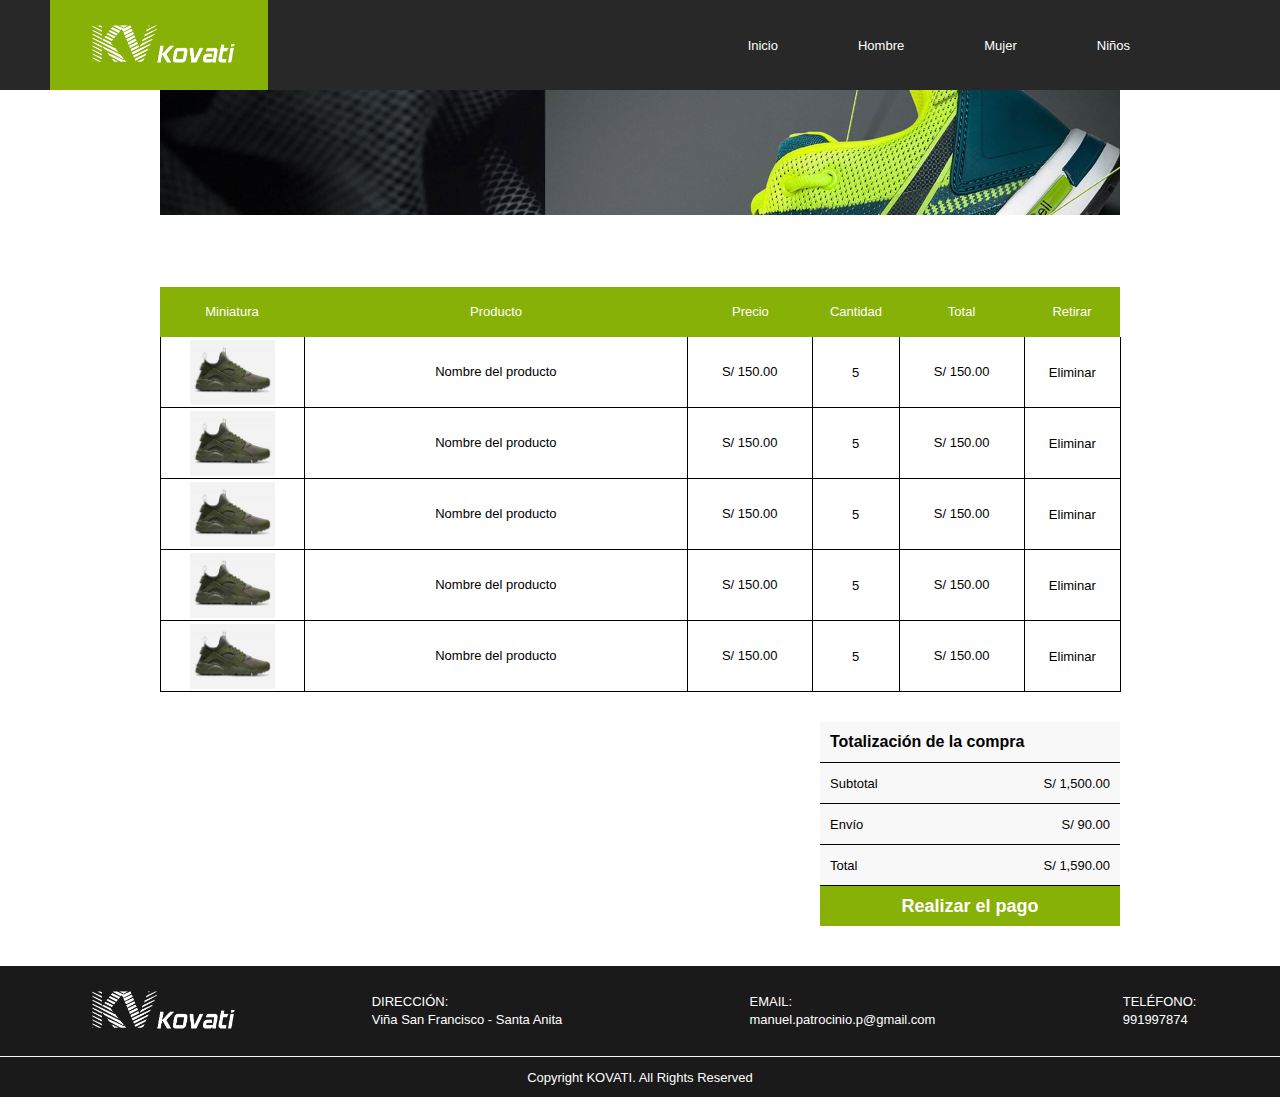
<file: FrontEnd/Front/carritocompras.html>
<!DOCTYPE html>
<html lang="en">
  <head>
    <meta charset="UTF-8" />
    <meta name="viewport" content="width=device-width, initial-scale=1.0" />
    <meta http-equiv="X-UA-Compatible" content="ie=edge" />
    <title>Carrito Kovati</title>
    <link rel="stylesheet" href="./styles/reset_kovati.css" />
    <link rel="stylesheet" href="./styles/carrito.css" />
    <link rel="stylesheet" href="./styles/header-footer.css" />
  </head>
  <body>
    <header class="header-pagina">
      <div class="logo-header">
        <figure>
          <img src="./img/logo-kovati.png" alt="" />
        </figure>
      </div>
      <div class="header-opciones">
        <ul>
          <li><a href="">Inicio</a></li>
          <li><a href="">Hombre</a></li>
          <li><a href="">Mujer</a></li>
          <li><a href="">Niños</a></li>
        </ul>
      </div>
    </header>
    <main>
      <div class="container">
        <section class="banner-shop">
          <figure>
            <img src="./img/banner_shop.jpg" alt="" />
          </figure>
        </section>
        <section class="carrito">
          <div class="carrito-cabecera">
            <div class="cabecera-imagen">
              <p>Miniatura</p>
            </div>
            <div class="cabecera-producto">
              <p>Producto</p>
            </div>
            <div class="cabecera-precio">
              <p>Precio</p>
            </div>
            <div class="cabecera-cantidad">
              <p>Cantidad</p>
            </div>
            <div class="cabecera-total">
              <p>Total</p>
            </div>
            <div class="cabecera-retirar">
              <p>Retirar</p>
            </div>
          </div>
          <div class="carrito-detalle">
            <div class="detalle-imagen">
              <figure>
                <img src="./img/product-2.jpg" alt="" />
              </figure>
            </div>
            <div class="detalle-producto">
              <p>Nombre del producto</p>
            </div>
            <div class="detalle-precio">
              <p>S/ 150.00</p>
            </div>
            <div class="detalle-cantidad">
              5
            </div>
            <div class="detalle-total">
              <p>S/ 150.00</p>
            </div>
            <div class="detalle-eliminar">
              <a href="">Eliminar</a>
            </div>
          </div>
          <div class="carrito-detalle">
            <div class="detalle-imagen">
              <figure>
                <img src="./img/product-2.jpg" alt="" />
              </figure>
            </div>
            <div class="detalle-producto">
              <p>Nombre del producto</p>
            </div>
            <div class="detalle-precio">
              <p>S/ 150.00</p>
            </div>
            <div class="detalle-cantidad">
              5
            </div>
            <div class="detalle-total">
              <p>S/ 150.00</p>
            </div>
            <div class="detalle-eliminar">
              <a href="">Eliminar</a>
            </div>
          </div>
          <div class="carrito-detalle">
            <div class="detalle-imagen">
              <figure>
                <img src="./img/product-2.jpg" alt="" />
              </figure>
            </div>
            <div class="detalle-producto">
              <p>Nombre del producto</p>
            </div>
            <div class="detalle-precio">
              <p>S/ 150.00</p>
            </div>
            <div class="detalle-cantidad">
              5
            </div>
            <div class="detalle-total">
              <p>S/ 150.00</p>
            </div>
            <div class="detalle-eliminar">
              <a href="">Eliminar</a>
            </div>
          </div>
          <div class="carrito-detalle">
            <div class="detalle-imagen">
              <figure>
                <img src="./img/product-2.jpg" alt="" />
              </figure>
            </div>
            <div class="detalle-producto">
              <p>Nombre del producto</p>
            </div>
            <div class="detalle-precio">
              <p>S/ 150.00</p>
            </div>
            <div class="detalle-cantidad">
              5
            </div>
            <div class="detalle-total">
              <p>S/ 150.00</p>
            </div>
            <div class="detalle-eliminar">
              <a href="">Eliminar</a>
            </div>
          </div>
          <div class="carrito-detalle">
            <div class="detalle-imagen">
              <figure>
                <img src="./img/product-2.jpg" alt="" />
              </figure>
            </div>
            <div class="detalle-producto">
              <p>Nombre del producto</p>
            </div>
            <div class="detalle-precio">
              <p>S/ 150.00</p>
            </div>
            <div class="detalle-cantidad">
              5
            </div>
            <div class="detalle-total">
              <p>S/ 150.00</p>
            </div>
            <div class="detalle-eliminar">
              <a href="">Eliminar</a>
            </div>
          </div>
        </section>
        <section class="carrito-resumen">
          <div class="resumen">
            <div class="resumen-titulo">Totalización de la compra</div>
            <div class="resumen-total">
              <span>Subtotal</span>
              <span>S/ 1,500.00</span>
            </div>
            <div class="resumen-total">
              <span>Envío</span>
              <span>S/ 90.00</span>
            </div>
            <div class="resumen-total">
              <span>Total</span>
              <span>S/ 1,590.00</span>
            </div>
            <div class="resumen-pago">
              <a>Realizar el pago</a>
            </div>
          </div>
        </section>
      </div>
    </main>
    <footer class="footer">
      <div class="footer-pagina-1">
        <div class="logo-footer">
          <figure>
            <img src="./img/logo-kovati.png" alt="" />
          </figure>
        </div>
        <div class="footer-detalle">
          <div class="footer-icono">
            <div><i class="fa fa-map-marker"></i></div>
            <div>
              <p>DIRECCIÓN:</p>
              <p>Viña San Francisco - Santa Anita</p>
            </div>
          </div>
          <div class="footer-icono">
            <div><i class="fa fa-envelope"></i></div>
            <div>
              <p>EMAIL:</p>
              <p>manuel.patrocinio.p@gmail.com</p>
            </div>
          </div>
          <div class="footer-icono">
            <div><i class="fa fa-phone"></i></div>
            <div>
              <p>TELÉFONO:</p>
              <p>991997874</p>
            </div>
          </div>
        </div>
      </div>
      <div class="footer-pagina-2">
        <span>Copyright KOVATI. All Rights Reserved</span>
      </div>
    </footer>
  </body>
</html>
</file>
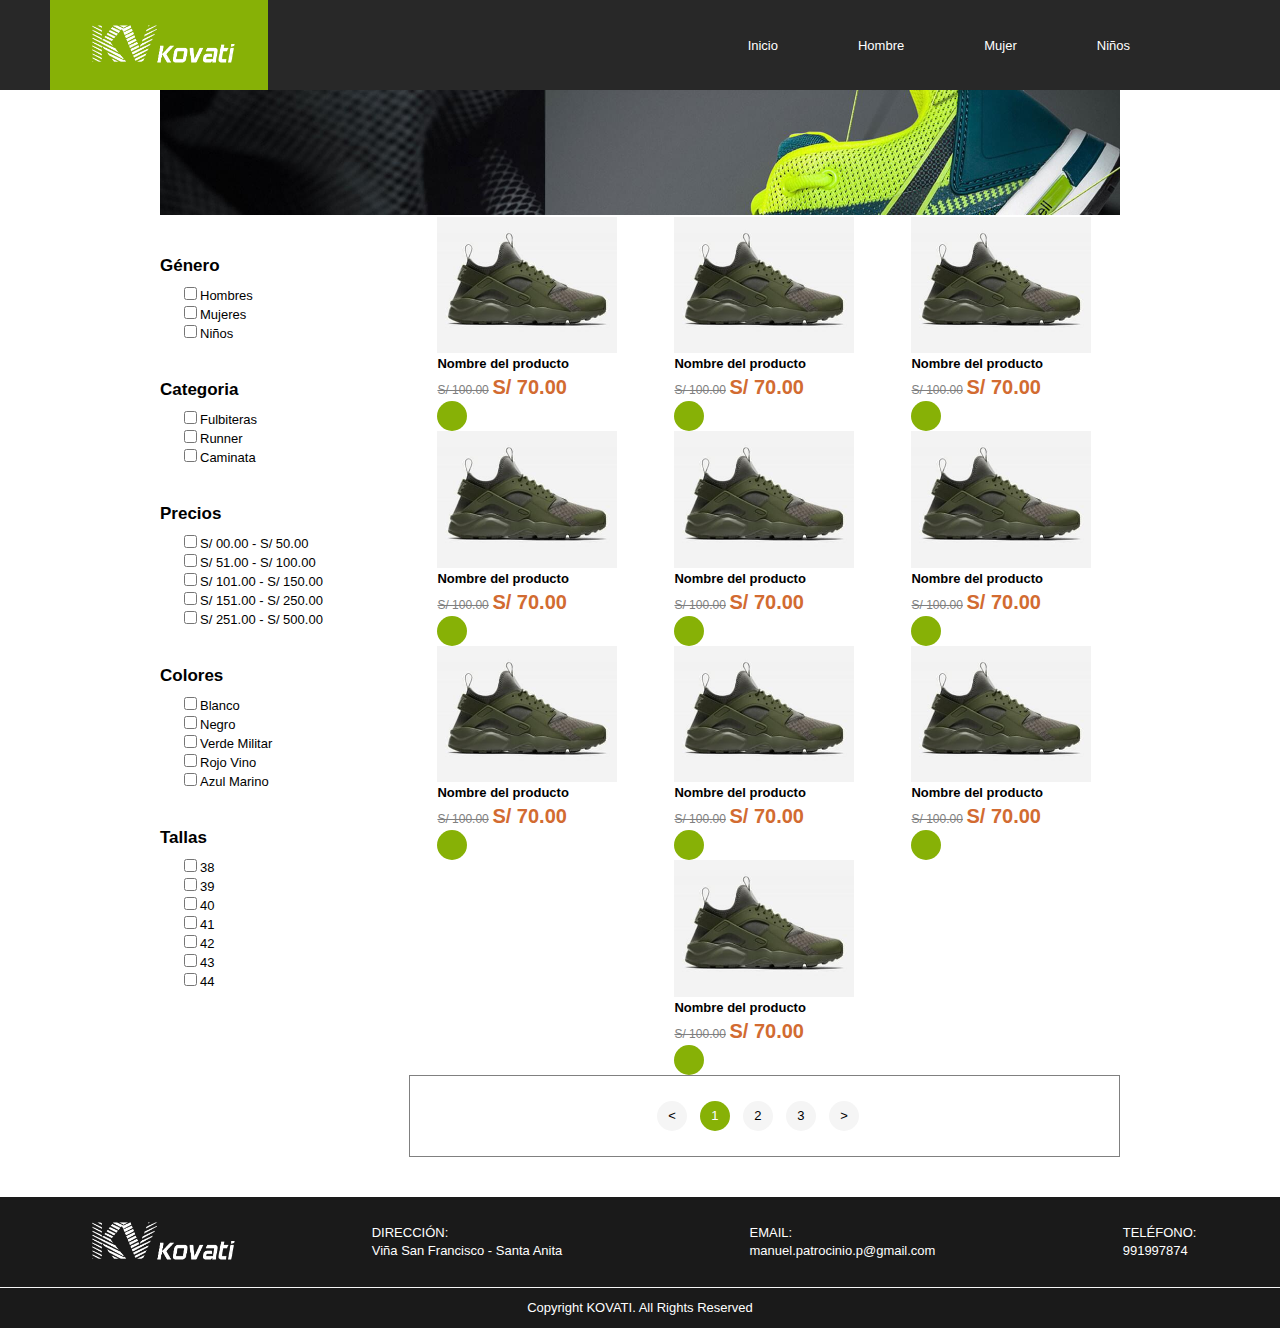
<file: FrontEnd/Front/tienda.html>
<!DOCTYPE html>
<html lang="en">
  <head>
    <meta charset="UTF-8" />
    <meta name="viewport" content="width=device-width, initial-scale=1.0" />
    <meta http-equiv="X-UA-Compatible" content="ie=edge" />
    <title>Tienda - Kovati</title>
    <link rel="stylesheet" href="./styles/reset_kovati.css" />
    <link rel="stylesheet" href="./styles/tienda.css" />
    <link rel="stylesheet" href="./styles/articulo.css" />
    <link rel="stylesheet" href="./styles/header-footer.css" />
  </head>
  <body>
    <header class="header-pagina">
      <div class="logo-header">
        <figure>
          <img src="./img/logo-kovati.png" alt="" />
        </figure>
      </div>
      <div class="header-opciones">
        <ul>
          <li><a href="">Inicio</a></li>
          <li><a href="">Hombre</a></li>
          <li><a href="">Mujer</a></li>
          <li><a href="">Niños</a></li>
        </ul>
      </div>
    </header>
    <main>
      <div class="container">
        <section class="banner-shop">
          <figure>
            <img src="./img/banner_shop.jpg" alt="" />
          </figure>
        </section>
        <section class="tienda">
          <article class="tienda-menu">
            <h2>Género</h2>
            <label class="tienda-menu-opcion"
              ><input
                type="checkbox"
                id="cbox1-1"
                value="first_checkbox"
              />Hombres</label
            ><br />
            <label class="tienda-menu-opcion"
              ><input
                type="checkbox"
                id="cbox1-2"
                value="first_checkbox"
              />Mujeres</label
            ><br />
            <label class="tienda-menu-opcion"
              ><input
                type="checkbox"
                id="cbox1-3"
                value="first_checkbox"
              />Niños</label
            ><br />
            <h2>Categoria</h2>
            <label class="tienda-menu-opcion"
              ><input
                type="checkbox"
                id="cbox2-1"
                value="first_checkbox"
              />Fulbiteras</label
            ><br />
            <label class="tienda-menu-opcion"
              ><input
                type="checkbox"
                id="cbox2-2"
                value="first_checkbox"
              />Runner</label
            ><br />
            <label class="tienda-menu-opcion"
              ><input
                type="checkbox"
                id="cbox2-3"
                value="first_checkbox"
              />Caminata</label
            ><br />
            <h2>Precios</h2>
            <label class="tienda-menu-opcion"
              ><input type="checkbox" id="cbox3-1" value="first_checkbox" />S/
              00.00 - S/ 50.00</label
            ><br />
            <label class="tienda-menu-opcion"
              ><input type="checkbox" id="cbox3-2" value="first_checkbox" />S/
              51.00 - S/ 100.00</label
            ><br />
            <label class="tienda-menu-opcion"
              ><input type="checkbox" id="cbox3-3" value="first_checkbox" />S/
              101.00 - S/ 150.00</label
            ><br />
            <label class="tienda-menu-opcion"
              ><input type="checkbox" id="cbox3-4" value="first_checkbox" />S/
              151.00 - S/ 250.00</label
            ><br />
            <label class="tienda-menu-opcion"
              ><input type="checkbox" id="cbox3-5" value="first_checkbox" />S/
              251.00 - S/ 500.00</label
            ><br />
            <h2>Colores</h2>
            <label class="tienda-menu-opcion"
              ><input
                type="checkbox"
                id="cbox4-1"
                value="first_checkbox"
              />Blanco</label
            ><br />
            <label class="tienda-menu-opcion"
              ><input
                type="checkbox"
                id="cbox4-2"
                value="first_checkbox"
              />Negro</label
            ><br />
            <label class="tienda-menu-opcion"
              ><input
                type="checkbox"
                id="cbox4-3"
                value="first_checkbox"
              />Verde Militar</label
            ><br />
            <label class="tienda-menu-opcion"
              ><input type="checkbox" id="cbox4-4" value="first_checkbox" />Rojo
              Vino</label
            ><br />
            <label class="tienda-menu-opcion"
              ><input type="checkbox" id="cbox4-5" value="first_checkbox" />Azul
              Marino</label
            ><br />
            <h2>Tallas</h2>
            <label class="tienda-menu-opcion"
              ><input
                type="checkbox"
                id="cbox5-1"
                value="first_checkbox"
              />38</label
            ><br />
            <label class="tienda-menu-opcion"
              ><input
                type="checkbox"
                id="cbox5-2"
                value="first_checkbox"
              />39</label
            ><br />
            <label class="tienda-menu-opcion"
              ><input
                type="checkbox"
                id="cbox5-3"
                value="first_checkbox"
              />40</label
            ><br />
            <label class="tienda-menu-opcion"
              ><input
                type="checkbox"
                id="cbox5-4"
                value="first_checkbox"
              />41</label
            ><br />
            <label class="tienda-menu-opcion"
              ><input
                type="checkbox"
                id="cbox5-5"
                value="first_checkbox"
              />42</label
            ><br />
            <label class="tienda-menu-opcion"
              ><input
                type="checkbox"
                id="cbox5-6"
                value="first_checkbox"
              />43</label
            ><br />
            <label class="tienda-menu-opcion"
              ><input
                type="checkbox"
                id="cbox5-7"
                value="first_checkbox"
              />44</label
            ><br />
          </article>
          <article class="tienda-articulos">
            <div class="lista-articulos">
              <div class="product-afines">
                <figure>
                  <img src="./img/product-2.jpg" alt="" />
                </figure>
                <div class="information-product">
                  <div>
                    <p class="product-name-2">Nombre del producto</p>
                    <p>
                      <span class="price-old-2"
                        ><strike>S/ 100.00</strike></span
                      >
                      <span class="price-new-2">S/ 70.00</span>
                    </p>
                    <div class="valoracion-2">
                      <span class="good"><i class="fa fa-star"></i></span>
                      <span class="good"><i class="fa fa-star"></i></span>
                      <span class="good"><i class="fa fa-star"></i></span>
                      <span class="good"><i class="fa fa-star"></i></span>
                      <span><i class="fa fa-star"></i></span>
                    </div>
                  </div>
                  <div class="carrito-add">
                    <a href="#">
                      <i class="fa fa-shopping-cart"></i>
                    </a>
                  </div>
                </div>
              </div>
              <div class="product-afines">
                <figure>
                  <img src="./img/product-2.jpg" alt="" />
                </figure>
                <div class="information-product">
                  <div>
                    <p class="product-name-2">Nombre del producto</p>
                    <p>
                      <span class="price-old-2"
                        ><strike>S/ 100.00</strike></span
                      >
                      <span class="price-new-2">S/ 70.00</span>
                    </p>
                    <div class="valoracion-2">
                      <span class="good"><i class="fa fa-star"></i></span>
                      <span class="good"><i class="fa fa-star"></i></span>
                      <span class="good"><i class="fa fa-star"></i></span>
                      <span class="good"><i class="fa fa-star"></i></span>
                      <span><i class="fa fa-star"></i></span>
                    </div>
                  </div>
                  <div class="carrito-add">
                    <a href="#">
                      <i class="fa fa-shopping-cart"></i>
                    </a>
                  </div>
                </div>
              </div>
              <div class="product-afines">
                <figure>
                  <img src="./img/product-2.jpg" alt="" />
                </figure>
                <div class="information-product">
                  <div>
                    <p class="product-name-2">Nombre del producto</p>
                    <p>
                      <span class="price-old-2"
                        ><strike>S/ 100.00</strike></span
                      >
                      <span class="price-new-2">S/ 70.00</span>
                    </p>
                    <div class="valoracion-2">
                      <span class="good"><i class="fa fa-star"></i></span>
                      <span class="good"><i class="fa fa-star"></i></span>
                      <span class="good"><i class="fa fa-star"></i></span>
                      <span class="good"><i class="fa fa-star"></i></span>
                      <span><i class="fa fa-star"></i></span>
                    </div>
                  </div>
                  <div class="carrito-add">
                    <a href="#">
                      <i class="fa fa-shopping-cart"></i>
                    </a>
                  </div>
                </div>
              </div>
              <div class="product-afines">
                <figure>
                  <img src="./img/product-2.jpg" alt="" />
                </figure>
                <div class="information-product">
                  <div>
                    <p class="product-name-2">Nombre del producto</p>
                    <p>
                      <span class="price-old-2"
                        ><strike>S/ 100.00</strike></span
                      >
                      <span class="price-new-2">S/ 70.00</span>
                    </p>
                    <div class="valoracion-2">
                      <span class="good"><i class="fa fa-star"></i></span>
                      <span class="good"><i class="fa fa-star"></i></span>
                      <span class="good"><i class="fa fa-star"></i></span>
                      <span class="good"><i class="fa fa-star"></i></span>
                      <span><i class="fa fa-star"></i></span>
                    </div>
                  </div>
                  <div class="carrito-add">
                    <a href="#">
                      <i class="fa fa-shopping-cart"></i>
                    </a>
                  </div>
                </div>
              </div>
              <div class="product-afines">
                <figure>
                  <img src="./img/product-2.jpg" alt="" />
                </figure>
                <div class="information-product">
                  <div>
                    <p class="product-name-2">Nombre del producto</p>
                    <p>
                      <span class="price-old-2"
                        ><strike>S/ 100.00</strike></span
                      >
                      <span class="price-new-2">S/ 70.00</span>
                    </p>
                    <div class="valoracion-2">
                      <span class="good"><i class="fa fa-star"></i></span>
                      <span class="good"><i class="fa fa-star"></i></span>
                      <span class="good"><i class="fa fa-star"></i></span>
                      <span class="good"><i class="fa fa-star"></i></span>
                      <span><i class="fa fa-star"></i></span>
                    </div>
                  </div>
                  <div class="carrito-add">
                    <a href="#">
                      <i class="fa fa-shopping-cart"></i>
                    </a>
                  </div>
                </div>
              </div>
              <div class="product-afines">
                <figure>
                  <img src="./img/product-2.jpg" alt="" />
                </figure>
                <div class="information-product">
                  <div>
                    <p class="product-name-2">Nombre del producto</p>
                    <p>
                      <span class="price-old-2"
                        ><strike>S/ 100.00</strike></span
                      >
                      <span class="price-new-2">S/ 70.00</span>
                    </p>
                    <div class="valoracion-2">
                      <span class="good"><i class="fa fa-star"></i></span>
                      <span class="good"><i class="fa fa-star"></i></span>
                      <span class="good"><i class="fa fa-star"></i></span>
                      <span class="good"><i class="fa fa-star"></i></span>
                      <span><i class="fa fa-star"></i></span>
                    </div>
                  </div>
                  <div class="carrito-add">
                    <a href="#">
                      <i class="fa fa-shopping-cart"></i>
                    </a>
                  </div>
                </div>
              </div>
              <div class="product-afines">
                <figure>
                  <img src="./img/product-2.jpg" alt="" />
                </figure>
                <div class="information-product">
                  <div>
                    <p class="product-name-2">Nombre del producto</p>
                    <p>
                      <span class="price-old-2"
                        ><strike>S/ 100.00</strike></span
                      >
                      <span class="price-new-2">S/ 70.00</span>
                    </p>
                    <div class="valoracion-2">
                      <span class="good"><i class="fa fa-star"></i></span>
                      <span class="good"><i class="fa fa-star"></i></span>
                      <span class="good"><i class="fa fa-star"></i></span>
                      <span class="good"><i class="fa fa-star"></i></span>
                      <span><i class="fa fa-star"></i></span>
                    </div>
                  </div>
                  <div class="carrito-add">
                    <a href="#">
                      <i class="fa fa-shopping-cart"></i>
                    </a>
                  </div>
                </div>
              </div>
              <div class="product-afines">
                <figure>
                  <img src="./img/product-2.jpg" alt="" />
                </figure>
                <div class="information-product">
                  <div>
                    <p class="product-name-2">Nombre del producto</p>
                    <p>
                      <span class="price-old-2"
                        ><strike>S/ 100.00</strike></span
                      >
                      <span class="price-new-2">S/ 70.00</span>
                    </p>
                    <div class="valoracion-2">
                      <span class="good"><i class="fa fa-star"></i></span>
                      <span class="good"><i class="fa fa-star"></i></span>
                      <span class="good"><i class="fa fa-star"></i></span>
                      <span class="good"><i class="fa fa-star"></i></span>
                      <span><i class="fa fa-star"></i></span>
                    </div>
                  </div>
                  <div class="carrito-add">
                    <a href="#">
                      <i class="fa fa-shopping-cart"></i>
                    </a>
                  </div>
                </div>
              </div>
              <div class="product-afines">
                <figure>
                  <img src="./img/product-2.jpg" alt="" />
                </figure>
                <div class="information-product">
                  <div>
                    <p class="product-name-2">Nombre del producto</p>
                    <p>
                      <span class="price-old-2"
                        ><strike>S/ 100.00</strike></span
                      >
                      <span class="price-new-2">S/ 70.00</span>
                    </p>
                    <div class="valoracion-2">
                      <span class="good"><i class="fa fa-star"></i></span>
                      <span class="good"><i class="fa fa-star"></i></span>
                      <span class="good"><i class="fa fa-star"></i></span>
                      <span class="good"><i class="fa fa-star"></i></span>
                      <span><i class="fa fa-star"></i></span>
                    </div>
                  </div>
                  <div class="carrito-add">
                    <a href="#">
                      <i class="fa fa-shopping-cart"></i>
                    </a>
                  </div>
                </div>
              </div>
              <div class="product-afines">
                <figure>
                  <img src="./img/product-2.jpg" alt="" />
                </figure>
                <div class="information-product">
                  <div>
                    <p class="product-name-2">Nombre del producto</p>
                    <p>
                      <span class="price-old-2"
                        ><strike>S/ 100.00</strike></span
                      >
                      <span class="price-new-2">S/ 70.00</span>
                    </p>
                    <div class="valoracion-2">
                      <span class="good"><i class="fa fa-star"></i></span>
                      <span class="good"><i class="fa fa-star"></i></span>
                      <span class="good"><i class="fa fa-star"></i></span>
                      <span class="good"><i class="fa fa-star"></i></span>
                      <span><i class="fa fa-star"></i></span>
                    </div>
                  </div>
                  <div class="carrito-add">
                    <a href="#">
                      <i class="fa fa-shopping-cart"></i>
                    </a>
                  </div>
                </div>
              </div>
            </div>
            <div class="lista-paginacion">
              <div class="paginacion-redondo">
                <p><</p>
              </div>
              <div class="paginacion-redondo pagina-activa">
                <p>1</p>
              </div>
              <div class="paginacion-redondo">
                <p>2</p>
              </div>
              <div class="paginacion-redondo">
                <p>3</p>
              </div>
              <div class="paginacion-redondo">
                <p>></p>
              </div>
            </div>
          </article>
        </section>
      </div>
    </main>
    <footer class="footer">
      <div class="footer-pagina-1">
        <div class="logo-footer">
          <figure>
            <img src="./img/logo-kovati.png" alt="" />
          </figure>
        </div>
        <div class="footer-detalle">
          <div class="footer-icono">
            <div><i class="fa fa-map-marker"></i></div>
            <div>
              <p>DIRECCIÓN:</p>
              <p>Viña San Francisco - Santa Anita</p>
            </div>
          </div>
          <div class="footer-icono">
            <div><i class="fa fa-envelope"></i></div>
            <div>
              <p>EMAIL:</p>
              <p>manuel.patrocinio.p@gmail.com</p>
            </div>
          </div>
          <div class="footer-icono">
            <div><i class="fa fa-phone"></i></div>
            <div>
              <p>TELÉFONO:</p>
              <p>991997874</p>
            </div>
          </div>
        </div>
      </div>
      <div class="footer-pagina-2">
        <span>Copyright KOVATI. All Rights Reserved</span>
      </div>
    </footer>
  </body>
</html>
</file>
<file: FrontEnd/Front/styles/carrito.css>
/*
GLOBALS
*/

html {
  font-size: 62.5%; /* esto equivale a definir font-size: 10px;*/
}

body {
  font-size: 1.3rem;
  font-family: "Nunito Sans", sans-serif;
  color: black;
}
h1,
h2,
h3,
h4,
h5 {
  font-family: "Nunito Sans", sans-serif;
}
p {
  line-height: 1.4;
}
a {
  color: inherit;
  text-decoration: none;
}
.container {
  max-width: 960px;
  width: 100%;
  margin: auto;
  /* border: solid; */
}

/* 
  MAIN 
  */

.banner-shop figure img {
  width: 100%;
}

.carrito {
  padding-top: 7rem;
}

.carrito-cabecera {
  background-color: #87b106;
  display: flex;
  color: #fff;
  width: 100%;
  height: 5rem;
  align-items: center;
  text-align: center;
}

.cabecera-imagen {
  width: 15%;
}

.cabecera-producto {
  width: 40%;
}

.cabecera-precio {
  width: 13%;
}

.cabecera-cantidad {
  width: 9%;
}

.cabecera-total {
  width: 13%;
}

.cabecera-retirar {
  width: 10%;
}

.carrito-detalle {
  display: flex;
  color: #000;
  width: 100%;
  height: 7rem;
  /* align-items: center; */
  /* text-align: center; */
  border-left: 1px solid;
  border-bottom: 1px solid;
}

.detalle-imagen {
  width: 15%;
  height: 100%;
  border-right: 1px solid black;
  display: flex;
  align-items: center;
  /* justify-content: space-around; */
}

.detalle-imagen figure {
  display: flex;
  justify-content: space-around;
  text-align: center;
}

.detalle-imagen figure img {
  width: 60%;
}

.detalle-producto {
  width: 40%;
  height: 100%;
  text-align: left;
  border-right: 1px solid black;
  display: flex;
  align-items: center;
  justify-content: space-around;
}

.detalle-precio {
  width: 13%;
  height: 100%;
  border-right: 1px solid black;
  display: flex;
  align-items: center;
  justify-content: space-around;
}

.detalle-cantidad {
  width: 9%;
  height: 100%;
  border-right: 1px solid black;
  display: flex;
  align-items: center;
  justify-content: space-around;
}

.detalle-total {
  width: 13%;
  height: 100%;
  border-right: 1px solid black;
  display: flex;
  align-items: center;
  justify-content: space-around;
}

.detalle-eliminar {
  width: 10%;
  height: 100%;
  border-right: 1px solid black;
  display: flex;
  align-items: center;
  justify-content: space-around;
}

.carrito-resumen{
    width: 100%;
    display: flex;
    justify-content: flex-end;
    /* border: solid; */
}

.resumen {
  width: 30rem;
  padding-top: 3rem;
  /* border: solid; */
}

.resumen-titulo {
  border-bottom: 1px solid black;
  background-color: #f8f8f8;
  font-size: 1.6rem;
  font-weight: bold;
  height: 4rem;
  display: flex;
  align-items: center;
  padding: 0rem 0rem 0rem 1rem;
}

.resumen-total {
  background-color: #f8f8f8;
  display: flex;
  justify-content: space-between;
  border-bottom: 1px solid black;
  height: 4rem;
  display: flex;
  align-items: center;
  padding: 0rem 1rem 0rem 1rem;
}

.resumen-pago {
  background-color: #87b106;
  width: 100%;
  color: #fff;
  font-size: 1.8rem;
  font-weight: bold;
  height: 4rem;
  display: flex;
  align-items: center;
  justify-content: space-around;
}

/* .resumen {
  display: flex;
  align-items: flex-end;
} */


/* .resumen-pago{
    align-items: flex-end;
} */
</file>
<file: FrontEnd/Front/styles/header-footer.css>
/*
GLOBALS
*/

html {
  font-size: 62.5%; /* esto equivale a definir font-size: 10px;*/
}

body {
  font-size: 1.3rem;
  font-family: "Nunito Sans", sans-serif;
  color: black;
}
h1,
h2,
h3,
h4,
h5 {
  font-family: "Nunito Sans", sans-serif;
}
p {
  line-height: 1.4;
}
a {
  color: inherit;
  text-decoration: none;
}
.container {
  max-width: 960px;
  width: 100%;
  margin: auto;
}

/* 
HEADER 
*/

.header-pagina {
  width: 100%;
  background-color: #282828;
  color: #fff;
  display: flex;
}

.logo-header {
  background-color: #87b106;
  width: 20rem;
  height: 5rem;
  padding: 2rem 3rem 2rem 3rem;
  margin-left: 5rem;
}

.logo-header figure img {
  width: 100%;
}

.header-opciones {
  height: 9rem;
  width: 100%;
  display: flex;
  align-items: center;
  justify-content: flex-end;
  /* border: 1px solid white; */
}

.header-opciones ul {
  display: flex;
  padding-right: 15rem;
  /* border: solid; */
}

.header-opciones ul li {
  margin-left: 8rem;
  display: flex;
  justify-content: flex-end;
}

/* 
FOOTER 
*/

.footer{
    width: 100%;
    background-color: #1a1a1a;
    color: #fff;  
    margin-top: 4rem;
}

.footer-pagina-1 {
  display: flex;
  border-bottom:0.51px solid whitesmoke;
}

.logo-footer {
  background-color: #1a1a1a;
  width: 20rem;
  height: 5rem;
  padding: 2rem 3rem 2rem 3rem;
  margin-left: 5rem;
}

.logo-footer figure img {
  width: 100%;
}

.footer-detalle{
    width: 100%;
    display: flex;
    justify-content:space-around;
    align-items: center;
}

.footer-icono{
    display: flex;
}

.footer-icono i{
    color: #87b106;
    font-size: 2.5rem;
    margin-right: 2rem;
}

.footer-pagina-2{
    height: 4rem;
    display: flex;
    align-items: center;
    justify-content: space-around;
}
</file>
<file: FrontEnd/Front/styles/tienda.css>
/*
GLOBALS
*/

html {
    font-size: 62.5%; /* esto equivale a definir font-size: 10px;*/
  }
  
  body {
    font-size: 1.3rem;
    font-family: "Nunito Sans", sans-serif;
    color: black;
  }
  h1,
  h2,
  h3,
  h4,
  h5 {
    font-family: "Nunito Sans", sans-serif;
  }
  p {
    line-height: 1.4;
  }
  a {
    color: inherit;
    text-decoration: none;
  }
  .container {
    max-width: 960px;
    width: 100%;
    margin: auto;
  }
  
  /* 
  MAIN 
  */

  .banner-shop figure img {
    width: 100%;
  }

  .tienda{
      width: 100%;
      display: flex;
      /* border: solid; */
  }

  .tienda-menu{
      width: 63rem;
      /* border: solid; */
  }

  h2{
      font-size: 1.7rem;
      font-weight: bold;
      padding:4rem 0rem 1rem 0rem;
  }

.tienda-menu-opcion{
    padding: 1rem 0rem 0rem 2rem;
}  
  
  .lista-articulos{
      display: flex;
      flex-wrap: wrap;
      justify-content: space-around;
      /* border: solid; */
  }

.lista-paginacion{
    height: 8rem;
    display: flex;
    align-items: center;
    justify-content: center;
    border: 1px solid gray;
    /* padding: 5rem 0rem 5rem 0rem; */
}

.paginacion-redondo{
    width: 3rem;
    height: 3rem;
    background-color: #F5F5F5;
    border-radius: 3rem;
    display: flex;
    justify-content:space-around;
    align-items: center;
    margin-right: 1em;
}

.pagina-activa{
    background-color: #87B106;
    color: #FFF;
}
</file>
<file: FrontEnd/Front/styles/articulo.css>
.list-product {
  display: flex;
  flex-wrap: wrap;
  justify-content: space-around;
}

.product-afines {
  width: 18rem;
  /* border: solid; */
}

.product-afines figure img {
  width: 100%;
}

.product-name-2 {
  font-weight: bold;
}

.price-old-2 {
  color: gray;
  font-size: 1.2rem;
}

.price-new-2 {
  color: gray;
  font-weight: bold;
  font-size: 2rem;
  color: #d26b31;
}

.valoracion-2 {
  color: orange;
}
.carrito-add {
  background-color: #87b106;
  height: 30px;
  width: 30px;
  border-radius: 50px;
  text-align: center;
  line-height: 30px;
}

.carrito-add i {
  color: white;
}
</file>
